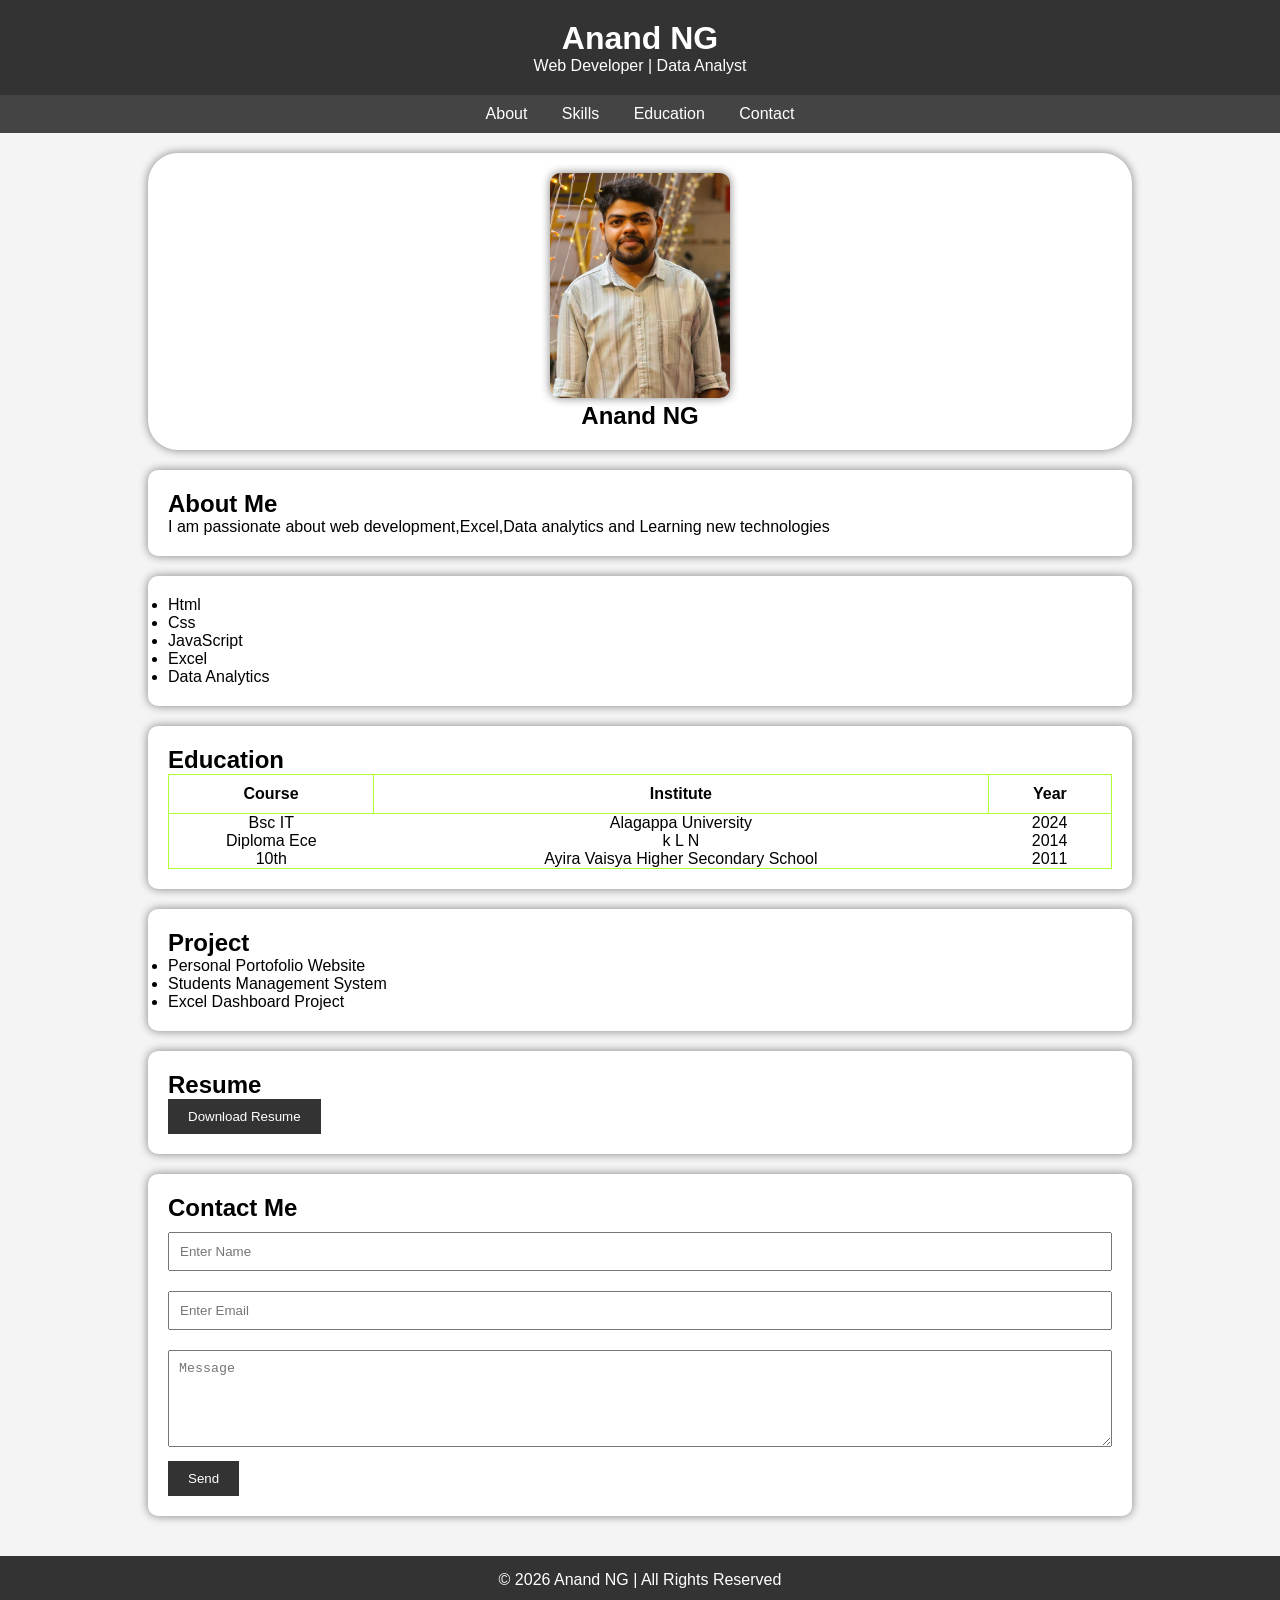
<file: index.html>
<!DOCTYPE html>
<html lang="en">
<head>
    <meta charset="UTF-8">
    <meta name="viewport" content="width=device-width, initial-scale=1.0">
    <title>Document</title>
    <link rel="stylesheet" href="style.css">
</head>
<body>
    <header>
        <h1>Anand NG</h1>
        <p>Web Developer | Data Analyst</p>
    </header>

    <nav>
        <a href="#about">About</a>
        <a href="#skills">Skills</a>
        <a href="#education">Education</a>
        <a href="#contact">Contact</a>
    </nav>

    <div class="container">
        <div class="profile">
        <img src="anand.jpg" alt="profile photo" class="pic">
            <h2 class="name">Anand NG</h2>
        </div>

        <section id="about">
            <h2>About Me</h2>
            <p>I am passionate about web development,Excel,Data analytics and Learning new technologies</p>
        </section>

        <section id="skills">
            <ul>
                <li>Html</li>
                <li>Css</li>
                <li>JavaScript</li>
                <li>Excel</li>
                <li>Data Analytics</li>
            </ul>
        </section>

        <section id="education">
            <h2>Education</h2>

            <table>
                <tr>
                    <th>Course</th>
                    <th>Institute</th>
                    <th>Year</th>
                </tr>

                <tr>
                    <td>Bsc IT</td>
                    <td>Alagappa University</td>
                    <td>2024</td>
                </tr>

                <tr>
                    <td>Diploma Ece</td>
                    <td>k L N </td>
                    <td>2014</td>
                </tr>

                <tr>
                    <td>10th</td>
                    <td>Ayira Vaisya Higher Secondary School </td>
                    <td>2011</td>
                </tr>
            </table>

        </section>

        <section>
            <h2>Project</h2>
            <ul>
                <li>Personal Portofolio Website</li>
                <li>Students Management System</li>
                <li>Excel Dashboard Project</li>
            </ul>
        </section>

        <section>
            <h2>Resume</h2>
            <a href="" download>
                <button>Download Resume</button>
            </a>
        </section>

        <section id="Contact">
                <h2>Contact Me</h2>

                <form action="">
                    <input type="text" placeholder="Enter Name">
                    <input type="Email" placeholder="Enter Email">
                    <textarea name="" id="" rows="5" placeholder="Message"></textarea>
                    <button type="submit">Send</button>
                </form>
        </section>
    </div>

    <footer>
        <p>&copy; 2026 Anand NG | All Rights Reserved</p>
    </footer>

</body>
</html>
</file>
<file: style.css>
*{
    margin: 0;
    padding: 0;
    box-sizing: border-box;

}

body{
    font-family: sans-serif;
    background: #f4f4f4;
}

header{
    background: #333;
    color: white;
    text-align: center;
    padding: 20px;
}

nav{
    background: #444;
    padding: 10px;
    text-align: center;
}

nav a{
    color: white;
    text-decoration: none;
    margin: 15px;
}

nav a:hover{
    color: pink;
}

.container{
    width: 80%;
    margin: auto;
    padding: 20px;
}

.profile{
    text-align: center;
    background: white;
    padding: 20px;
    border-radius: 30px;
    box-shadow: 0 0 10px gray;
}

 .profile img{
    width: 180px;
    /* height: 180px; */
    border-radius: 10px;
    box-shadow: 0 0 10px gray;
 }

.pic{
    width: 200px;
    transition: 0.3s;
}
.pic:hover{
    transform: scale(1.1);
}    

.name:hover{
    color: greenyellow;
    transform: scale(1.4);
}

section{
    background: white;
    margin-top: 20px;
    padding: 20px;
    border-radius: 10px;
    box-shadow: 0 0 10px gray;
}

table{
    width: 100%;
    border-collapse: collapse;
}

table, th, tdd{
    border: 1px solid greenyellow;
    padding: 10px;
    text-align: center;
}

form input,form textarea{
    width: 100%;
    padding: 10px;
    margin: 10px 0 ;
}

button{
    background: #333;
    color: white;
    padding: 10px 20px;
    border: none;
    cursor: pointer;
}

footer{
    background: #333;
    color: white;
    text-align: center;
    padding: 15px;
    margin-top: 20px;
}

@media (max-width:768px){
    .container{
        width: 95%;
    }
    nav a{
        display: block;
        margin: 10px;
    }
}
</file>
